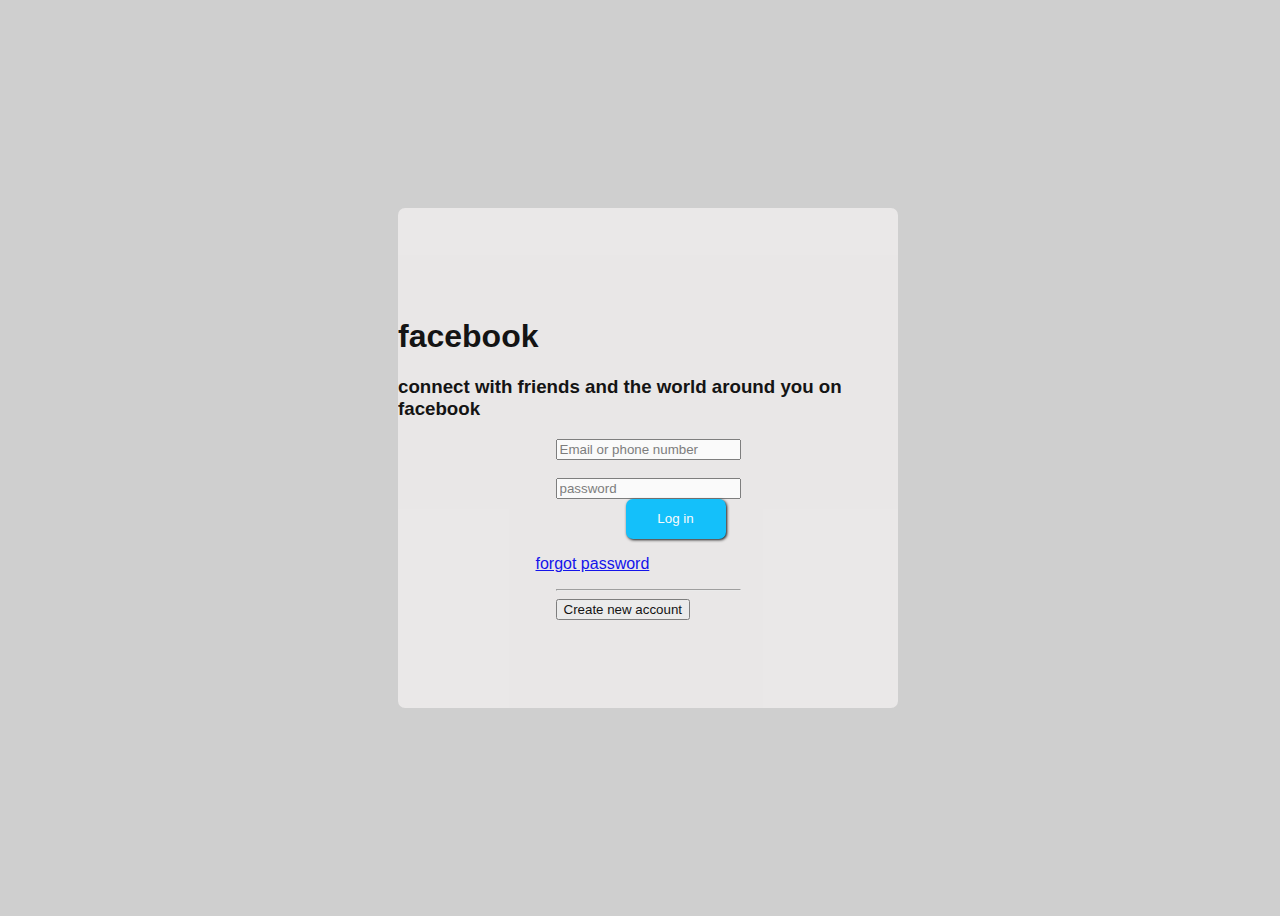
<file: index.html>
<!DOCTYPE html>
<html lang="en">
<head>
    <meta charset="UTF-8">
    <meta name="viewport" content="width=device-width, initial-scale=1.0">
    <meta http-equiv="X-UA-Compatible" content="ie=edge">
    <title>Document</title>
    <link rel="stylesheet" href="style.css" type="text/css" media="all" />
</head>
<body>
    <div class="container">
       
        <div class="pt"><h1>facebook</h1>
            <h3>connect with friends and the world around you on facebook</h3>
    </p></div>
 <div class="con2">
    <div class="lpage">
        <input type="email" placeholder="Email or phone number">
         </div>
        
             <br />

         <div class="lpage">
             <input type="password" placeholder="password"/>
         </div>
         <input type="button" name="" id="btn" value="Log in" />
         <p><a href="#">forgot password</a></p>
          <hr />
          <input type="button" name="" id="cna" value="Create new account">
         </div>
        
             
         </div>
            

    </div>


        
    </div>
</body>
</html>
</file>
<file: style.css>
*{
  
  font-family: sans-serif;
  box-sizing: border-box;
  
}
body{
  width: 100vw;
  height: 100vh;
  background: #CFCFCF;
  background-position: center;
  background-size: cover;
  
  display: flex;
  align-items: center;
  justify-content: center;
}
.container{
  width: 500px;
  height: 500px;
  background: #ECEAEA;
  border-radius: 7px;
  
  display: flex;
align-items: center;
justify-content: center;
flex-direction: column;
opacity: 90%;
}
h6{
  color: #6F6F73;
  
  font-size: 2em;
  padding: 20px;

}
.form-group{
  color: : #6F6F73;
  
}
.form-group input{
  width: 300px;
  height: 40px;
  background: #fff;
  padding: 0 -30px;
  border: 0.10px solid;
  border-radius: 3px;
}
.form-group label{
  
}
#btn{
  position: relative;
  width: 100px;
  height: 40px;
  color: #fff;
  background: deepskyblue;
  border: none;
  border-radius: 7px;
  right: -70px;
  transition: 0.5s;
  cursor: pointer;
  box-shadow: 1px 1px 3px black;

  
}
#btn:hover{
  color: #fff;
  background-color: #2D2E39;
}
p{
  position: relative;
  left: -110px;
  
}
p a{
  position: relative;
  right: -90px;
}B
</file>
